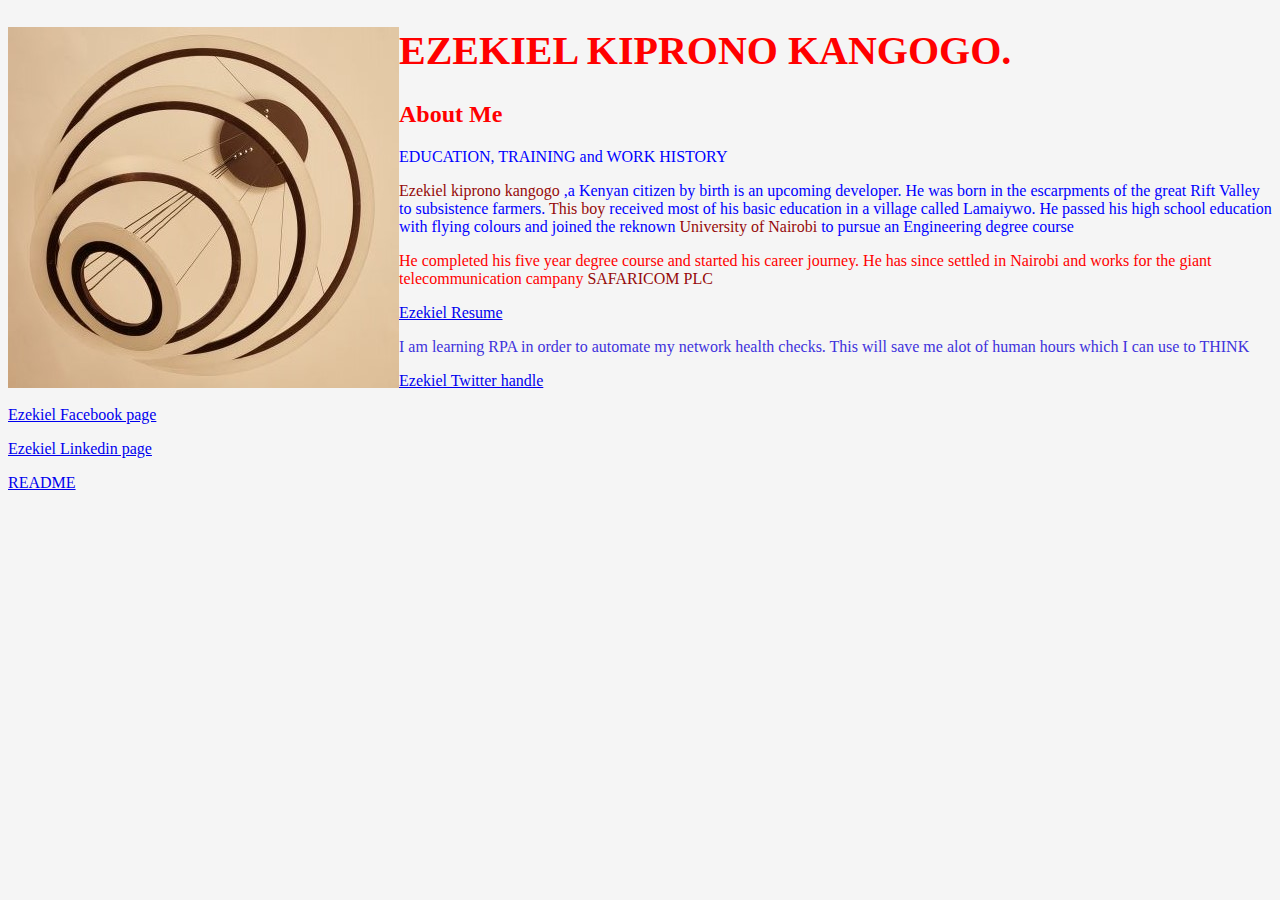
<file: index.html>
<!DOCTYPE html>
<html lang="en">
<head>
    <meta charset="UTF-8">
    <meta http-equiv="X-UA-Compatible" content="IE=edge">
    <meta name="viewport" content="width=device-width, initial-scale=1.0">
    <title> A New Developer: KIPRONO</title>
<link rel="stylesheet" href="./CSS/styles.css">
<link rel="stylesheet" href="./Ezekiel Resume.html">
<img src="./BSC6910.jpg" alt="Ezekiel kangogo.">

</head>
<p><a href="./Ezekiel Resume.html"></a>

     
<body>
   <h1>EZEKIEL KIPRONO KANGOGO.</h1> 

   <h2 class="font-color-blue">About Me</h2>
<p>EDUCATION, TRAINING and WORK HISTORY</p>
  
   <p><span>Ezekiel kiprono kangogo</span>  ,a Kenyan citizen by birth is an upcoming developer. He was born in the escarpments of the great Rift Valley to subsistence farmers. <span>This boy</span> received most of his basic education in a village called Lamaiywo. He passed his high school education with flying colours and joined the reknown <span>University of Nairobi</span> to pursue an Engineering degree course </p>

   <p2>He completed his five year degree course and started his career journey. He has since settled in Nairobi and works for the giant telecommunication campany <span>SAFARICOM PLC</span></p>
    <p><a href="./Ezekiel Resume.html">Ezekiel Resume</a></p>
<div class="important"></div>
    <p3>I am learning RPA in order to automate my network health checks. This will save me alot of human hours which I can use to THINK</p>


 <p><a href="https://twitter.com/ekiprono">Ezekiel Twitter handle</a></p> 
 <p><a href="https://www.facebook.com/ekangogo">Ezekiel Facebook page</a></p> 
 <p><a href="https://www.linkedin.com/in/ezekiel-kangogo-20a05a16/">Ezekiel Linkedin page</a></p> 

        <p><a href="./README.md">README</a></p>
</body>
</html>
</file>
<file: CSS/styles.css>
body{background-color: whitesmoke ;}
        h1{color: red;font-size: 40px;}    
        p{color: blue;}
        p2{color: rgba(255, 0, 0, 1);}
        p3{color:rgb(64, 50, 220)}
        

.font-color-blue {color: red;}

#welcome-heading {color: red;}
span{
    color: rgb(150, 10, 10);
}
.unimportant {
    border: solid, 3px, black
}
img {
    float: left;
  }
</file>
